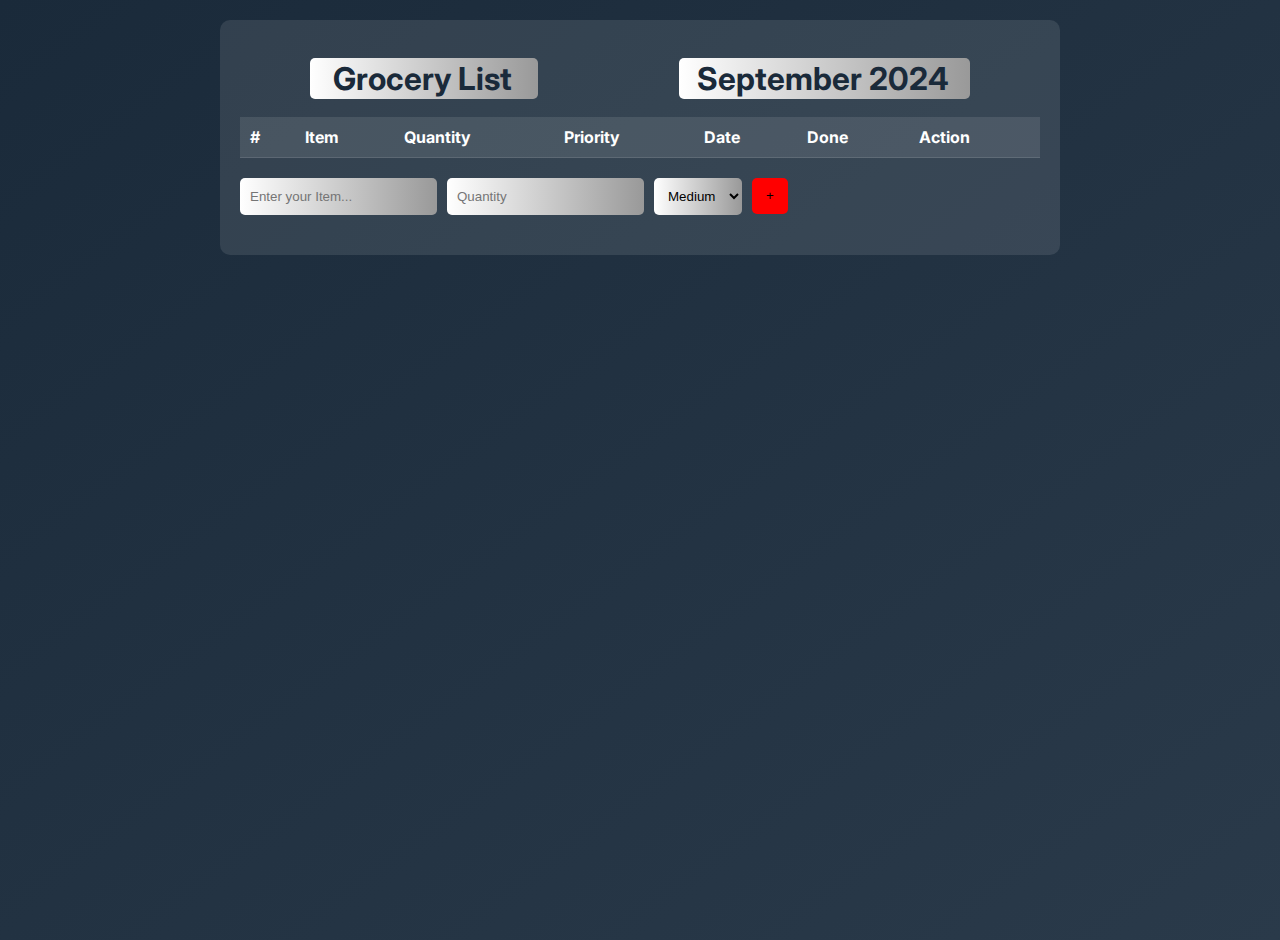
<file: V2/index.html>
<!DOCTYPE html>
<html lang="en">
<head>
    <meta charset="UTF-8">
    <meta name="viewport" content="width=device-width, initial-scale=1.0">
    <title>Grocery List App</title>
    <style>
        @import url('https://fonts.googleapis.com/css2?family=Inter:ital,opsz,wght@0,14..32,100..900;1,14..32,100..900&display=swap');
    </style>
    <style>
        body {
            font-family: "Inter", sans-serif;
            background: linear-gradient(to bottom right, #1a2a3a, #2a3a4a);
            color: white;
            margin: 0;
            padding: 20px;
            min-height: 100vh;
        }
        .container {
            max-width: 800px;
            margin: 0 auto;
            background-color: rgba(255, 255, 255, 0.1);
            border-radius: 10px;
            padding: 20px;
        }

        nav {
            display: flex;
            align-items: center;
            justify-content: space-around;
        }

        h1.gro {
            text-decoration: none;
            color: #1a2a3a;
            background: rgb(255,255,255);background: linear-gradient(90deg, rgba(255,255,255,1) 0%, rgba(153,153,153,1) 100%);
            height: 4.5vh;
            margin: 2vh 0;
            width: 25vh;
            font-size: 3.5vh;
            font-weight: 700;
            display: flex;
            align-items: center;
            justify-content: center;
            border-radius: 5px;
            padding-right: 3px;
        }

        h1.month {
            text-decoration: none;
            color: #1a2a3a;
            background: rgb(255,255,255);background: linear-gradient(90deg, rgba(255,255,255,1) 0%, rgba(153,153,153,1) 100%);
            height: 4.5vh;
            margin: 2vh 0;
            width: 32vh;
            font-size: 3.5vh;
            font-weight: 700;
            display: flex;
            align-items: center;
            justify-content: center;
            border-radius: 5px;
            padding-right: 3px;
        }

        table {
            width: 100%;
            border-collapse: collapse;
            margin-bottom: 20px;
        }
        th, td {
            padding: 10px;
            text-align: left;
            border-bottom: 1px solid rgba(255, 255, 255, 0.2);
        }
        th {
            background-color: rgba(255, 255, 255, 0.1);
        }
        .priority-high { color: red; font-size: 4vh;}
        .priority-medium { color: yellow; font-size: 4vh;}
        .priority-low { color: lime; font-size: 4vh;}
        .done { text-decoration: line-through; opacity: 0.6; }
        .input-group {
            display: flex;
            gap: 10px;
            margin-bottom: 20px;
        }
        input, select {
            padding: 10px;
            border: none;
            border-radius: 5px;
            background: rgb(255,255,255);background: linear-gradient(90deg, rgba(255,255,255,1) 0%, rgba(153,153,153,1) 100%);
        }
        button {
            background-color: red;
            color: white;
            cursor: pointer;
            padding: 10px;
            border: none;
            border-radius: 5px;
            color: black;
            display: flex;
            align-items: center;
            justify-content: center;
            height: 4vh;
            width: 4vh;
        }
        button:hover {
            background-color: #3a8ad6;
            height: 4vh;
            width: 4vh;
            display: flex;
            align-items: center;
            color: black;
            justify-content: center;
            font-size: 3vh;
        }
        input.checkbox {
            height: 2.5vh;
            width: 2.5vh;
        }
    </style>
</head>
<body>
    <div class="container">

        <nav>
            <h1 class="gro">Grocery List </h1> <h1 class="month">September 2024</h1>
        </nav>

        <table id="groceryList">
            <thead>
                <tr>
                    <th>#</th>
                    <th>Item</th>
                    <th>Quantity</th>
                    <th>Priority</th>
                    <th>Date</th>
                    <th>Done</th>
                    <th>Action</th>
                </tr>
            </thead>
            <tbody>
                <!-- Table rows will be added here dynamically -->
            </tbody>
        </table>
        <div class="input-group">
            <input type="text" id="itemInput" placeholder="Enter your Item...">
            <input type="text" id="quantityInput" placeholder="Quantity">
            <select id="priorityInput">
                <option value="low">Low</option>
                <option value="medium" selected>Medium</option>
                <option value="high">High</option>
            </select>
            <button onclick="addItem()">+</button>
        </div>
    </div>

    <script>

        console.log("Developed by Ratan Dixit")

        let items = [];

        function addItem() {
            const itemInput = document.getElementById('itemInput');
            const quantityInput = document.getElementById('quantityInput');
            const priorityInput = document.getElementById('priorityInput');

            if (itemInput.value.trim() === '' || quantityInput.value.trim() === '') {
                alert('Please enter both item and quantity');
                return;
            }

            const newItem = {
                id: items.length + 1,
                name: itemInput.value,
                quantity: quantityInput.value,
                priority: priorityInput.value,
                date: new Date().toLocaleDateString('en-GB'),
                done: false
            };

            items.push(newItem);
            saveItemsToCookies();
            renderList();
            itemInput.value = '';
            quantityInput.value = '';
            priorityInput.value = 'medium';
        }

        function toggleDone(id) {
            const item = items.find(item => item.id === id);
            if (item) {
                item.done = !item.done;
                saveItemsToCookies();
                renderList();
            }
        }

        function deleteItem(id) {
            items = items.filter(item => item.id !== id);
            saveItemsToCookies();
            renderList();
        }

        function renderList() {
            const tbody = document.querySelector('#groceryList tbody');
            tbody.innerHTML = '';

            items.forEach(item => {
                const tr = document.createElement('tr');
                tr.innerHTML = `
                    <td>${item.id}</td>
                    <td class="${item.done ? 'done' : ''}">${item.name}</td>
                    <td>${item.quantity}</td>
                    <td class="priority-${item.priority}">✈</td>
                    <td>${item.date}</td>
                    <td><input class="checkbox" type="checkbox" ${item.done ? 'checked' : ''} onchange="toggleDone(${item.id})"></td>
                    <td><button onclick="deleteItem(${item.id})">x</button></td>
                `;
                tbody.appendChild(tr);
            });
        }

        function saveItemsToCookies() {
            document.cookie = `groceryItems=${JSON.stringify(items)};path=/`;
        }

        function loadItemsFromCookies() {
            const cookieValue = document.cookie
                .split('; ')
                .find(row => row.startsWith('groceryItems='))
                ?.split('=')[1];

            if (cookieValue) {
                items = JSON.parse(decodeURIComponent(cookieValue));
                renderList();
            }
        }

        // Load items from cookies on page load
        window.onload = loadItemsFromCookies;

        // Initial render
        renderList();
    </script>
</body>
</html>
</file>
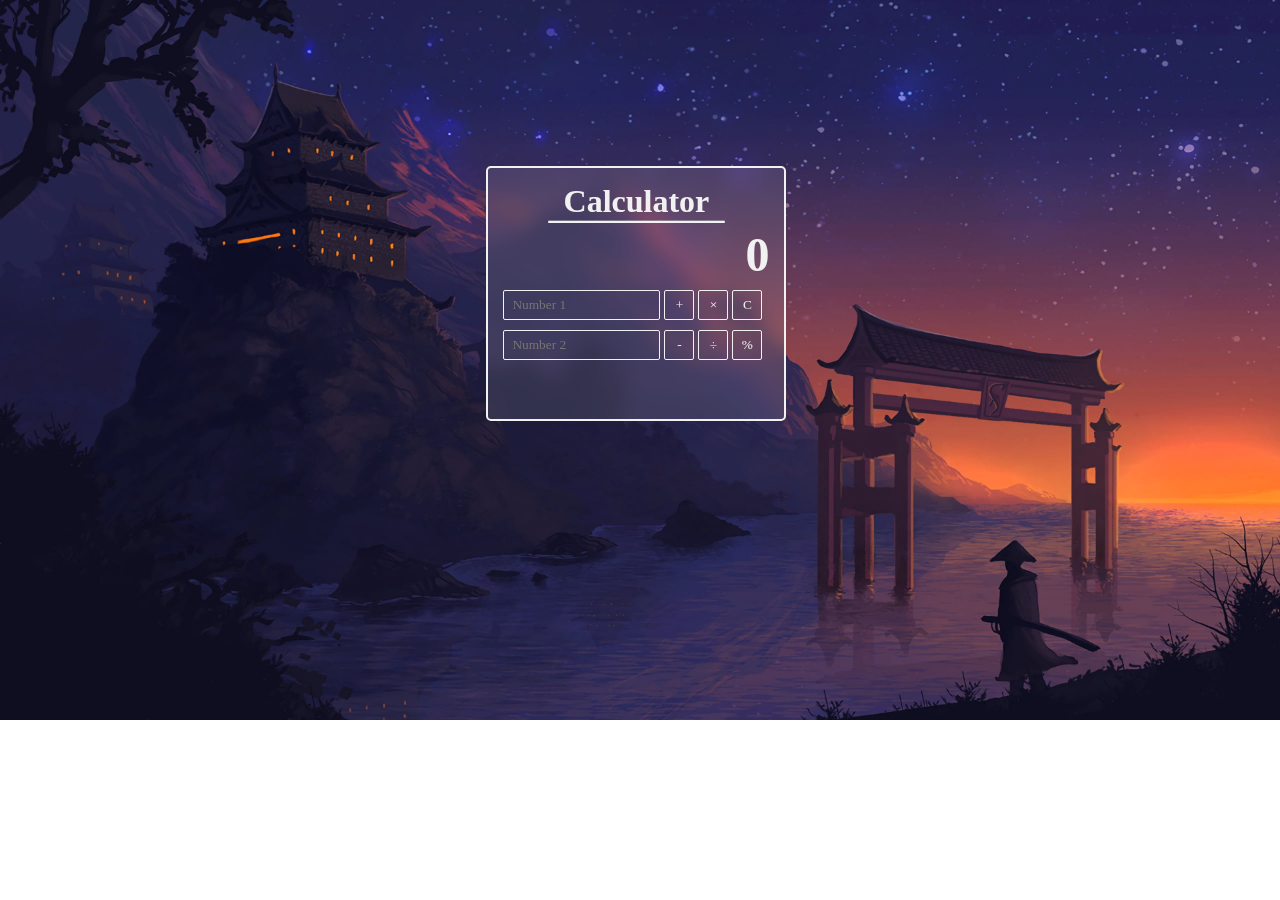
<file: Math/Calculator/V1/Index.html>
<!DOCTYPE html>
<html lang="en">
<head>
    <meta charset="UTF-8">
    <meta http-equiv="X-UA-Compatible" content="IE=edge">
    <meta name="viewport" content="width=device-width, initial-scale=1.0">
    <title>Calculator</title>
    <style>
* {
    margin: 0px;
    padding: 0px;
    font-family: Verdana;
    text-decoration: none;
}

body {
    background-image: url(Japan\ City.jpg);
    background-repeat: no-repeat;
    background-size: cover;
}

div.calc-box {
    box-sizing: border-box;
    background-color: rgba(255, 255, 255, 0.1);
    backdrop-filter: blur(10px);
    margin-top: 13%;
    margin-left: 38%;
    height: 255px;
    width: 300px;
    padding: 15px;
    border-radius: 5px;
    border: 2px solid #f1f1f1;
}

h1.heading {
    text-align: center;
    color: #f1f1f1;
    margin-bottom: px;
    border: 2px #f1f1f1;
}

h1.underline {
    pointer-events: none;
    text-align: center;
    color: #f1f1f1;
    margin-top: -30px;
}

h1.under1ine {
    pointer-events: none;
    text-align: center;
    color: #f1f1f1;
    margin-top: -50px;
}

h2.result {
    text-align: right;
    color: #f1f1f1;
    font-size: 3em;
    margin-bottom: -10px;
}

input.no1,
input.no2,
input.no3 {
    width: 147px;
    height: 28px;
    margin-bottom: 5px;
    padding-left: 8px;
    background-color: transparent;
    color: #f1f1f1;
    outline: none;
    border-radius: 2px;
    border: 1px solid #f1f1f1;
}


input.no4 {
    width: 147px;
    height: 28px;
    margin-bottom: 5px;
    margin-bottom: -10px;
    padding-left: 8px;
    background-color: transparent;
    color: #f1f1f1;
    outline: none;
    border-radius: 2px;
    border: 1px solid #f1f1f1;
}

button.plus {
    width: 30px;
    height: 30px;
    background-color: transparent;
    color: #f1f1f1;
    outline: none;
    border-radius: 2px;
    border: 1px solid #f1f1f1;
    cursor: pointer;
}

button.multiply {
    width: 30px;
    height: 30px;
    background-color: transparent;
    color: #f1f1f1;
    outline: none;
    border-radius: 2px;
    border: 1px solid #f1f1f1;
    cursor: pointer;
}

button.clear {
    width: 30px;
    height: 30px;
    background-color: transparent;
    color: #f1f1f1;
    outline: none;
    border-radius: 2px;
    border: 1px solid #f1f1f1;
    cursor: pointer;
}

button.sub {
    width: 30px;
    height: 30px;
    background-color: transparent;
    color: #f1f1f1;
    outline: none;
    border-radius: 2px;
    border: 1px solid #f1f1f1;
    cursor: pointer;
}

button.divide {
    margin-top: 5px;
    width: 30px;
    height: 30px;
    background-color: transparent;
    color: #f1f1f1;
    outline: none;
    border-radius: 2px;
    border: 1px solid #f1f1f1;
    cursor: pointer;
}

button.per {
    width: 30px;
    height: 30px;
    background-color: transparent;
    color: #f1f1f1;
    outline: none;
    border-radius: 2px;
    border: 1px solid #f1f1f1;
    cursor: pointer;
}

button.hyp {
    margin-top: 15px;
    width: 62px;
    height: 30px;
    background-color: #f1f1f1;
    color: #1f1f1f;
    outline: none;
    border-radius: 2px;
    border: 1px solid #f1f1f1;
    cursor: pointer;
    transition: 75ms ease-in-out;
}

button.hyp:focus,
button.hyp:hover {
    transition: 75ms ease-in-out;
    width: 62px;
    height: 30px;
    background-color: transparent;
    color: #f1f1f1;
    outline: none;
    border-radius: 2px;
    border: 1px solid #f1f1f1;
    cursor: pointer;
}

button.sqrt {
    width: 62px;
    height: 30px;
    background-color: #f1f1f1;
    color: #1f1f1f;
    outline: none;
    border-radius: 2px;
    border: 1px solid #f1f1f1;
    cursor: pointer;
    transition: 75ms ease-in-out;
}

button.sqrt:hover {
    transition: 75ms ease-in-out;
    width: 62px;
    height: 30px;
    background-color: transparent;
    color: #f1f1f1;
    outline: none;
    border-radius: 2px;
    border: 1px solid #f1f1f1;
    cursor: pointer;
}

button.sq {
    width: 62px;
    height: 30px;
    background-color: #f1f1f1;
    color: #1f1f1f;
    outline: none;
    border-radius: 2px;
    border: 1px solid #f1f1f1;
    cursor: pointer;
    transition: 75ms ease-in-out;
}

button.sq:hover {
    transition: 75ms ease-in-out;
    width: 62px;
    height: 30px;
    background-color: transparent;
    color: #f1f1f1;
    outline: none;
    border-radius: 2px;
    border: 1px solid #f1f1f1;
    cursor: pointer;
}

button.pow {
    margin-top: 15px;
    width: 62px;
    height: 30px;
    background-color: #f1f1f1;
    color: #1f1f1f;
    outline: none;
    border-radius: 2px;
    border: 1px solid #f1f1f1;
    cursor: pointer;
    transition: 75ms ease-in-out;
}

button.pow:hover {
    transition: 75ms ease-in-out;
    width: 62px;
    height: 30px;
    background-color: transparent;
    color: #f1f1f1;
    outline: none;
    border-radius: 2px;
    border: 1px solid #f1f1f1;
    cursor: pointer;
}

button {
    transition: 75ms ease-in-out;
}

button:hover {
    border: 1px solid #f1f1f1;
    background-color: #f1f1f1;
    color: #1f1f1f;
    transition: 75ms ease-in-out;
}

.link {
    margin-top: 5px;
    margin-left: -525px;
    width: 62px;
    height: 30px;
    background-color: #f1f1f1;
    color: #1f1f1f;
    outline: none;
    border-radius: 2px;
    border: 1px solid #f1f1f1;
    cursor: pointer;
    transition: 75ms ease-in-out;
  }
  
.link:hover, 
.link:focus {
    transition: 75ms ease-in-out;
    width: 62px;
    height: 30px;
    background-color: transparent;
    color: #f1f1f1;
    outline: none;
    border-radius: 2px;
    border: 1px solid #f1f1f1;
    cursor: pointer;
  }
  
.dropdown {
    position: relative;
  }
  
.dropdown-menu {
    position: absolute;
    box-sizing: border-box;
    background-color: rgba(255, 255, 255, 0.1);
    backdrop-filter: blur(10px);
    margin-top: -242px;
    margin-left: 300px;
    height: 255px;
    width: 300px;
    padding: 15px;
    border-radius: 5px;
    border: 2px solid #f1f1f1;
    opacity: 0;
    pointer-events: none;
    transform: translateY(-10px);
    transition: opacity 150ms ease-in-out, transform 150ms ease-in-out;
  }
  
.dropdown.active > .link + .dropdown-menu {
    opacity: 1;
    transform: translateY(0);
    pointer-events: auto;
  }

  .dropdown-menu {
    position: absolute;
    box-sizing: border-box;
    background-color: rgba(255, 255, 255, 0.1);
    backdrop-filter: blur(10px);
    margin-top: -242px;
    margin-left: 300px;
    height: 255px;
    width: 300px;
    padding: 15px;
    border-radius: 5px;
    border: 2px solid #f1f1f1;
    opacity: 0;
    pointer-events: none;
    transform: translateY(-10px);
    transition: opacity 150ms ease-in-out, transform 150ms ease-in-out;
  }
  
.dropdown.active > .link + .dropdown-menu {
    opacity: 1;
    transform: translateY(0);
    pointer-events: auto;
  }
  
.information-grid {
    display: grid;
    grid-template-columns: repeat(2, max-content);
    gap: 2rem;
  }
  
.dropdown-links {
    display: flex;
    flex-direction: column;
    gap: .25rem;
  }
  
.login-form > input {
    margin-bottom: .5rem;
  }
  
button.submit {
    margin-top: 20px;
    width: 100px;
    height: 30px;
    background-color: #f1f1f1;
    color: #1f1f1f;
    outline: none;
    border-radius: 2px;
    border: 1px solid #f1f1f1;
    cursor: pointer;
    transition: 75ms ease-in-out;
}

button.submit:hover{
    transition: 75ms ease-in-out;
    width: 100px;
    height: 30px;
    background-color: transparent;
    color: #f1f1f1;
    outline: none;
    border-radius: 2px;
    border: 1px solid #f1f1f1;
    cursor: pointer;
}
    </style>
</head>
<body>

    <div class="calc-box">

        <h1 class="heading"> Calculator</h1>
        <h1 class="underline">___________</h1>

        <h2 class="result" id="result">0</h2><br>

        <input type="text" onfocus="this.value=''" class="no1" id="num1" placeholder="Number 1">

        <button class="plus" onclick="addNumbers()">+</button>
        <button class="multiply" onclick="multiplyNumbers()">×</button>
        <button type="button" class="clear" id="clear">C</button>
        <br>
    
        <input type="text" onfocus="this.value=''" class="no2" id="num2" placeholder="Number 2">

        <button class="sub" onclick="subtractNumbers()">-</button>
        <button class="divide" onclick="divideNumbers()">&divide;</button>
        <button class="per" onclick="calculatePercentage()">%</button>
        <br>

        <!-- Hyp -->
    
        <!--<div class="dropdown" data-dropdown>
            <button class="link" data-dropdown-button>⊿H</button>
            <div class="dropdown-menu">
              <form class="login-form">

                  <div class="hypotenuse">
              
                      <h1 class="heading">Hypotenuse</h1><br>
                      <h1 class="under1ine">____________</h1><br>

                      <div class="sideC"><label class="sideC" id="cLable">0</label></div><br>
                      <input type="text" id="aTxtBx" onfocus="this.value=''" class="no3" placeholder="Enter side A">
              
                      <input type="text" id="bTxtBx" onfocus="this.value=''" class="no4" placeholder="Enter side B"><br>
              
                      <button type="button" id="myBtn" class="submit">Submit</button><br>

              
                  </div> 

              </form>
            </div>
          </div>-->

          <!-- x2 -->

          <!--<div class="dropdown" data-dropdown>
            <button class="link" data-dropdown-button>x2</button>
            <div class="dropdown-menu-x2">
              <form class="login-form">

                  <div class="x2">
              
                      <h1 class="heading">Square root</h1><br>
                      <h1 class="under1ine">____________</h1><br>

                      <div class="sideC"><label class="sideC" id="sqrtAns">0</label></div><br>
                      <input type="text" id="sqrtNum" onfocus="this.value=''" class="no3" placeholder="Enter a number"><br>
              
                      <button type="button" id="subBtn" class="submit">Submit</button><br>

              
                  </div> 

              </form>
            </div>
          </div-->

        <!-- <div id="myDropdown" class="dropdown-power">
            <button type="button" class="pow" id="pow" data-dropdown>∧</button>

            <div class="dropdown-power-content">
                gnffffghfrdfhgjkdfnvbcxfjtghaeiu fifvbjfhiguher8i
            </div>
        </div>

        <div id="myDropdown" class="dropdown-sqroot">
            <button type="button" class="sqrt" id="sqrt" data-dropdown>√</button>

            <div class="dropdown-sqroot-content">
                gnffffghfrdfhgjkdfnvbcxfjtghaeiu fifvbjfhiguher8i
            </div>
        </div>-->

    <script>
console.log("Calculator");
console.log(" ");

// Add

function addNumbers() {
    var num1 = parseFloat(document.getElementById('num1').value);
    var num2 = parseFloat(document.getElementById('num2').value);

    if (isNaN(num1) || isNaN(num2)) {
      document.getElementById('result').innerText = 'Invalid';
    } else {
      var result = num1 + num2;
      document.getElementById('result').innerText = + result;
    }
    console.log("Value + : " + result);
  }

// Multiplication

function multiplyNumbers() {
    var num1 = parseFloat(document.getElementById('num1').value);
    var num2 = parseFloat(document.getElementById('num2').value);

    if (isNaN(num1) || isNaN(num2)) {
      document.getElementById('result').innerText = 'Invalid';
    } else {
      var result = num1 * num2;
      document.getElementById('result').innerText = + result;
    }
    console.log("Value x : " + result);
  }

// Subtraction

function subtractNumbers() {
    var num1 = parseFloat(document.getElementById('num1').value);
    var num2 = parseFloat(document.getElementById('num2').value);

    if (isNaN(num1) || isNaN(num2)) {
      document.getElementById('result').innerText = 'Invalid';
    } else {
      var result = num1 - num2;
      document.getElementById('result').innerText = + result;
    }
    console.log("Value - : " + result);
  }

// Division

function divideNumbers() {
  var num1 = parseFloat(document.getElementById('num1').value);
  var num2 = parseFloat(document.getElementById('num2').value);

  if (isNaN(num1) || isNaN(num2)) {
    document.getElementById('result').innerText = 'Invalid';
  } else if (num2 === 0) {
    document.getElementById('result').innerText = 'Cannot divide by zero.';
  } else {
    var result = num1 / num2;
    result = Number(result);
    var roundedResult = roundToFourDecimals(result);
    document.getElementById('result').innerText = roundedResult;
    console.log("Divided: " + result);
  }
}

function roundToFourDecimals(number) {
  var multiplier = Math.pow(10, 4);
  return Math.round(number * multiplier) / multiplier;
}

// Clear

document.getElementById("clear").onclick = function(){
    result = 0;
    document.getElementById('result').innerText = result;
    console.log("Clear: " + result);
    document.getElementById("num1, num2").value = 0;
}

// Percent

function calculatePercentage() {
  var num1 = parseFloat(document.getElementById('num1').value);
  var num2 = parseFloat(document.getElementById('num2').value);

  if (isNaN(num1) || isNaN(num2)) {
    document.getElementById('result').innerText = 'Invalid';
  } else if (num2 === 0) {
    document.getElementById('result').innerText = 'Cannot divide by zero.';
  } else {
    var percentage = (num1 / num2) * 100;
    percentage = Number(percentage);
    var roundedPercentage = roundToFourDecimals(percentage);
    document.getElementById('result').innerText = roundedPercentage + '%';
  }
}

function roundToFourDecimals(number) {
  var multiplier = Math.pow(10, 4);
  return Math.round(number * multiplier) / multiplier;
}

// Dropdown

document.addEventListener("click", e => {
  const isDropdownButton = e.target.matches("[data-dropdown-button]")
  if (!isDropdownButton && e.target.closest("[data-dropdown]") != null) return

  let currentDropdown
  if (isDropdownButton) {
    currentDropdown = e.target.closest("[data-dropdown]")
    currentDropdown.classList.toggle("active")
  }

  document.querySelectorAll("[data-dropdown].active").forEach(dropdown => {
    if (dropdown === currentDropdown) return
    dropdown.classList.remove("active")
  })
})

/* When the user clicks on the button, 
toggle between hiding and showing the dropdown content */
function myFunction() {
  document.getElementById("myDropdown").classList.toggle("show");
}

// Close the dropdown if the user clicks outside of it
window.onclick = function(event) {
  if (!event.target.matches('.dropbtn')) {
    var dropdowns = document.getElementsByClassName("dropdown-content");
    var i;
    for (i = 0; i < dropdowns.length; i++) {
      var openDropdown = dropdowns[i];
      if (openDropdown.classList.contains('show')) {
        openDropdown.classList.remove('show');
      }
    }
  }
}
// Hypotenuse JS

document.getElementById("myBtn").onclick = function() {

  a = document.getElementById("aTxtBx").value;
  a = Number(a);

  b = document.getElementById("bTxtBx").value;
  b = Number(b);

  c = Math.sqrt (Math.pow(a, 2) +  Math.pow(b, 2));
  c = Math.round(c);

  document.getElementById("cLable").innerText = c;

  console.log("Hypotenuse is " + c);        
  }

// Square Root JS

document.getElementById("subBtn").onclick = function () {

  c = document.getElementById("sqrtNum").value;
  c = Number(c);
  c = Math.sqrt(c);
  c = Math.round(c);

  console.log("Square Root Is " + c);

  document.getElementById("sqrtAns").innerText = "Square Root is: " + c;  }
    </script>

</body>
</html>
</file>
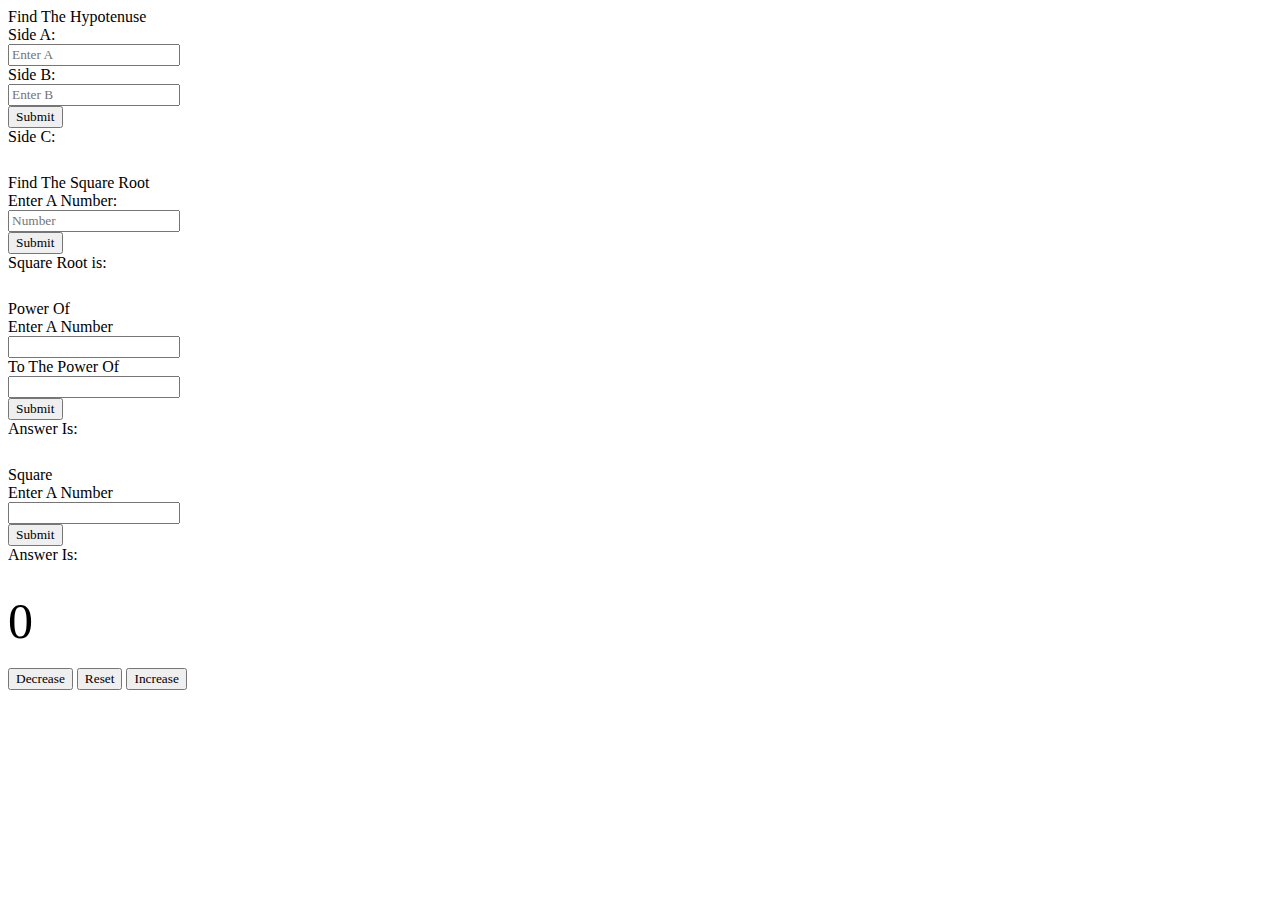
<file: Math/Random/Math.html>
<!DOCTYPE html>
<html lang="en">
<head>
    <meta charset="UTF-8">
    <meta http-equiv="X-UA-Compatible" content="IE=edge">
    <meta name="viewport" content="width=device-width, initial-scale=1.0">
    <title>Math</title>
    <style>
        * {
            font-family: Verdana;
        }
        div.sideC {
            margin-bottom: 10px;
        }
        
        div.root {
            margin-bottom: 10px;
        }

        div.answer {
            margin-bottom: 10px;
        }

        label.countLable {
            display: block;
        
            font-size: 50px;
        }
    </style>
</head>
<body>

    <!-- Hypotenuse -->

    <div class="hypotenuse">
        
        <label>Find The Hypotenuse</lable><br>
        <label id="aLable">Side A:</label><br>
        <input type="number" id="aTxtBx" placeholder="Enter A"><br>

        <label id="bLable">Side B:</label><br>
        <input type="number" id="bTxtBx" placeholder="Enter B"><br>

        <button type="button" id="myBtn" class="subBtn">Submit</button><br>
        <div class="sideC"><label class="sideC" id="cLable">Side C:</label></div><br>

    </div> 

    <!-- Square Root -->

    <div class="sqrt"> 
        <label>Find The Square Root</label><br>

        <label>Enter A Number:</label><br>
        <input type="number" id="sqrtNum" placeholder="Number"><br>

        <button type="button" id="subBtn">Submit</button><br>

        <div class="root"><label id="sqrtAns">Square Root is:</label></div><br>
    </div>

    <!-- To The Power Of -->

    <div class="power">
        <label>Power Of</lable><br>
        <label id="num">Enter A Number</label><br>
        <input type="number" id="numBx"><br>
    
        <label id="bLable">To The Power Of</label><br>
        <input type="number" id="powBx"><br>
    
        <button type="button" id="buttonSubmit" class="mitBtn">Submit</button><br>
        <div class="answer"><label id="answer">Answer Is:</label></div><br>
    </div>

    <!-- Square -->

    <label>Square</lable><br>
        <label id="num">Enter A Number</label><br>
        <input type="number" id="sqNumBox"><br>
    
        <button type="button" id="button1Submit" class="mitBtn">Submit</button><br>
        <div class="answer"><label id="a1nswer">Answer Is:</label></div><br>

    <!-- Counter -->

        <label class="countLable" id="countLable">0</label><br>
        <button class="decreaseBtn" id="decreaseBtn">Decrease</button>
        <button class="resetBtn" id="resetBtn">Reset</button>
        <button class="increaseBtn" id="increaseBtn">Increase</button>

    <script>

        console.log("Maths |~|");
        console.log("        ");

// Hypotenuse JS

        document.getElementById("myBtn").onclick = function() {

        a = document.getElementById("aTxtBx").value;
        a = Number(a);

        b = document.getElementById("bTxtBx").value;
        b = Number(b);

        c = Math.sqrt (Math.pow(a, 2) +  Math.pow(b, 2));
        c = Math.round(c);

        document.getElementById("cLable").innerText = "Side C: " + c;

        console.log("Hypotenuse is " + c);        }
    
// Square Root JS

        document.getElementById("subBtn").onclick = function () {

            c = document.getElementById("sqrtNum").value;
            c = Number(c);
            c = Math.sqrt(c);
            c = Math.round(c);

            console.log("Square Root Is " + c);

            document.getElementById("sqrtAns").innerText = "Square Root is: " + c;  }

// Power JS 

            document.getElementById("buttonSubmit").onclick = function () {

                n = document.getElementById("numBx").value;
                n = Number(n);

                p = document.getElementById("powBx").value;
                p = Number(p);

                x = Math.pow(n, p);

                document.getElementById("answer").innerText = "Answer Is " + x;

                console.log("Power Is " + x);
            }

// Square

            document.getElementById("button1Submit").onclick = function () {

                n = document.getElementById("sqNumBox").value
                n = Number(n);

                x = Math.pow(n, 2);

                document.getElementById("a1nswer").innerText = "Answer Is " + x;

                console.log("Squared is " + x);}

// Counter 

            
        let count = 0;

        document.getElementById("decreaseBtn").onclick = function(){
            count-=1;
            document.getElementById("countLable").innerText = count;
                console.log("Counter decrease " + count); }

        document.getElementById("resetBtn").onclick = function(){
            count=0;
            document.getElementById("countLable").innerText = count;
                console.log("Counter Reset " + count);   }

        document.getElementById("increaseBtn").onclick = function(){
            count+=1;
            document.getElementById("countLable").innerText = count;
                console.log("Counter Increase " + count);  }
           
    </script>
</body>
</html>
</file>
